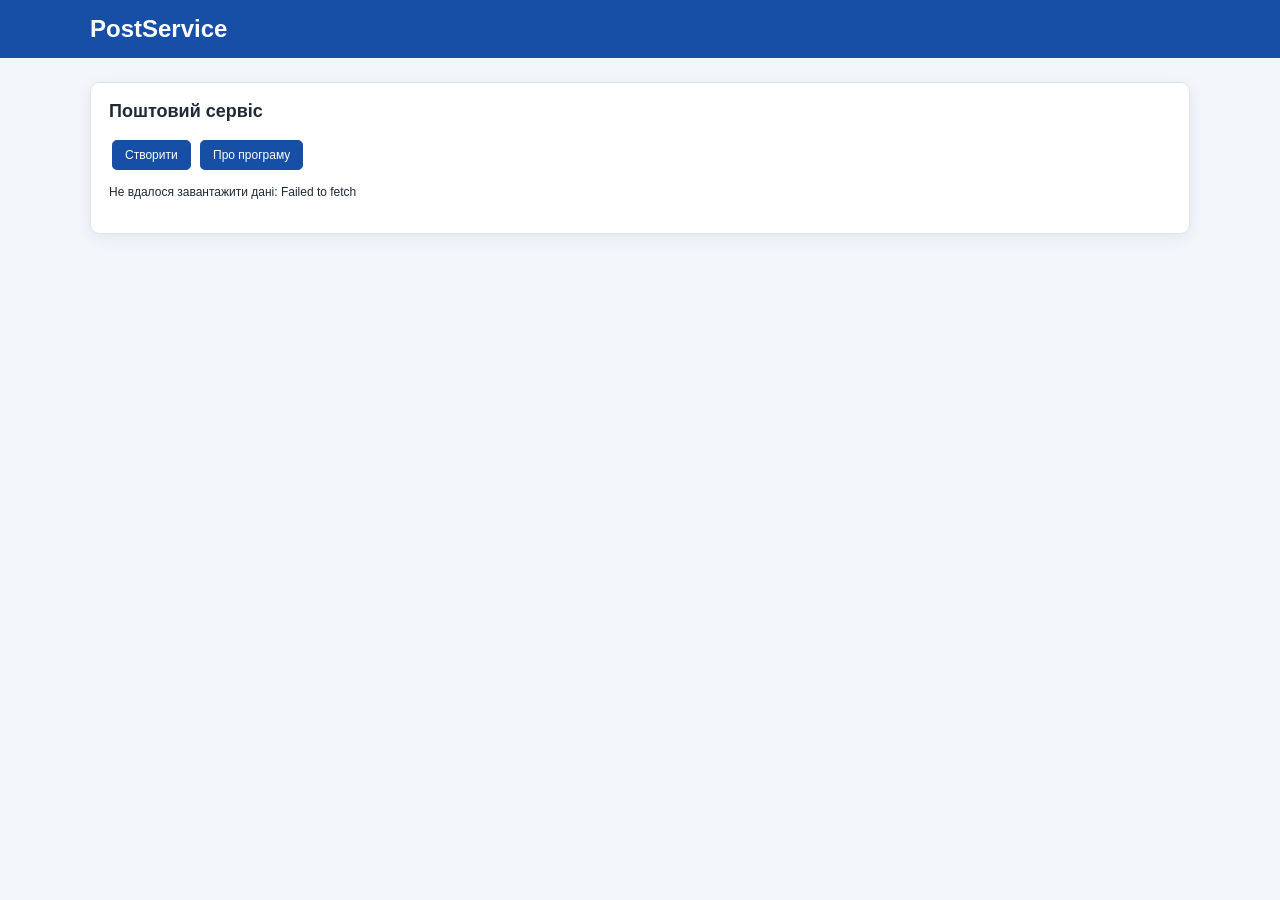
<file: ПР-49-50/PostServiceSolution/PostService.Web/index.html>
<!DOCTYPE html>
<html lang="uk">
<head>
    <meta charset="UTF-8">
    <meta name="viewport" content="width=device-width, initial-scale=1.0">
    <title>PostService</title>
    <link rel="stylesheet" href="styles.css">
    <script src="scripts.js" defer></script>
</head>
<body>
    <header>
        <h1>PostService</h1>
    </header>
    <main>
        <h2>Поштовий сервіс</h2>
        <div>
            <button id="create-posting-button" type="button">Створити</button>
            <button id="about-button" type="button">Про програму</button>
        </div>
        <dialog id="about-dialog">
            <h2>Про програму</h2>
            <p>PostService — вебінтерфейс для перегляду та керування поштовими відправленнями.</p>
            <button id="close-about-button" type="button">Закрити</button>
        </dialog>
        <p id="postings-status" aria-live="polite">Завантаження...</p>
        <table id="postings-table" hidden>
            <thead></thead>
            <tbody></tbody>
        </table>
    </main>
</body>
</html>
</file>
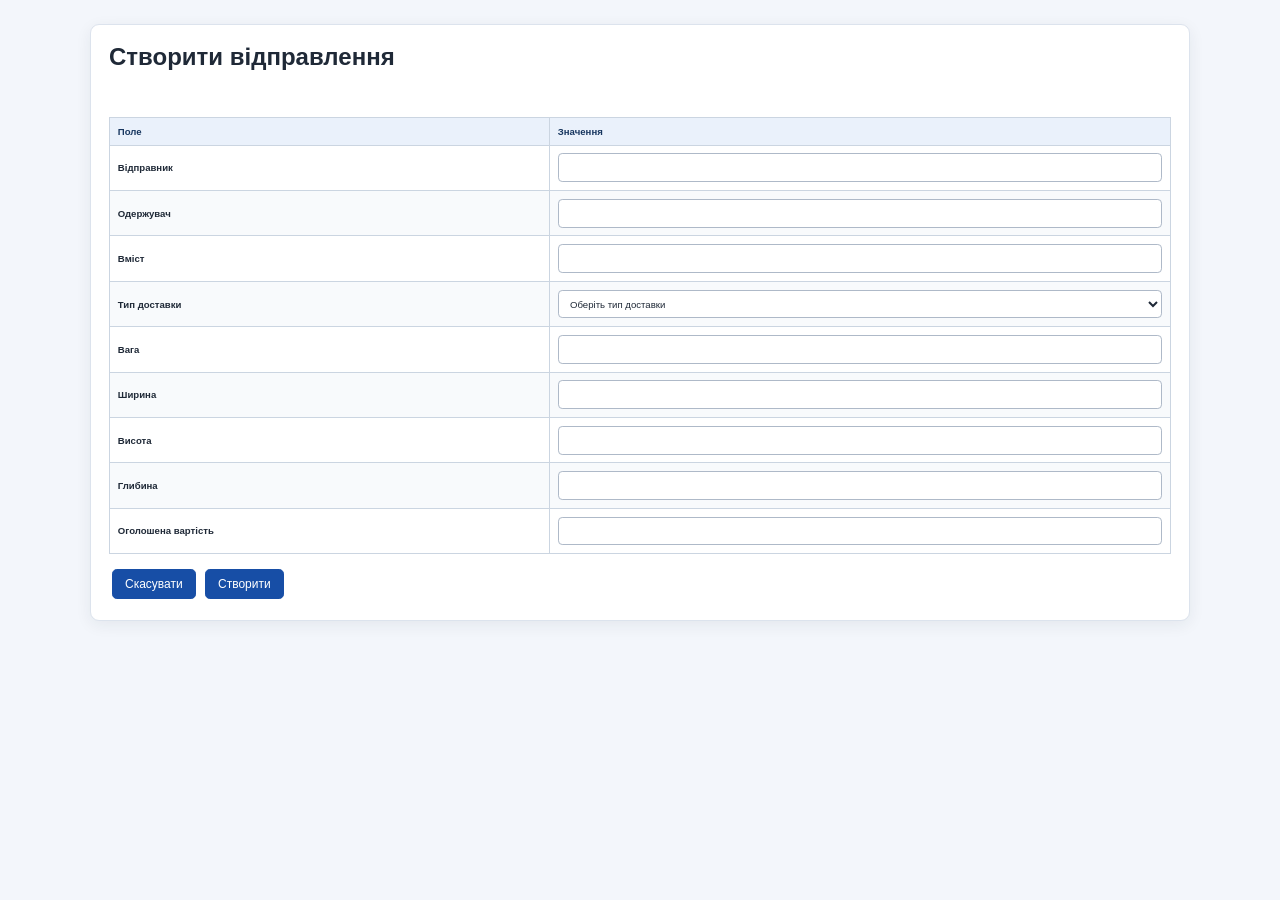
<file: ПР-49-50/PostServiceSolution/PostService.Web/create.html>
<!DOCTYPE html>
<html lang="uk">
<head>
    <meta charset="UTF-8">
    <meta name="viewport" content="width=device-width, initial-scale=1.0">
    <title>Створити відправлення</title>
    <link rel="stylesheet" href="styles.css">
    <script src="posting-validation.js" defer></script>
    <script src="create.js" defer></script>
</head>
<body>
    <main>
        <h1>Створити відправлення</h1>
        <p id="create-status" aria-live="polite"></p>
        <form id="create-form" novalidate>
            <table>
                <thead>
                    <tr>
                        <th scope="col">Поле</th>
                        <th scope="col">Значення</th>
                    </tr>
                </thead>
                <tbody>
                    <tr>
                        <th scope="row"><label for="from">Відправник</label></th>
                        <td><input id="from" name="from" type="text" required></td>
                    </tr>
                    <tr>
                        <th scope="row"><label for="to">Одержувач</label></th>
                        <td><input id="to" name="to" type="text" required></td>
                    </tr>
                    <tr>
                        <th scope="row"><label for="content">Вміст</label></th>
                        <td><input id="content" name="content" type="text" required></td>
                    </tr>
                    <tr>
                        <th scope="row"><label for="deliveryType">Тип доставки</label></th>
                        <td>
                            <select id="deliveryType" name="deliveryType" required>
                                <option value="">Оберіть тип доставки</option>
                                <option value="1">Відділення</option>
                                <option value="2">Кур’єр</option>
                                <option value="3">Експрес-кур’єр</option>
                            </select>
                        </td>
                    </tr>
                    <tr>
                        <th scope="row"><label for="weight">Вага</label></th>
                        <td><input id="weight" name="weight" type="number" step="any" min="0" required></td>
                    </tr>
                    <tr>
                        <th scope="row"><label for="width">Ширина</label></th>
                        <td><input id="width" name="width" type="number" step="any" min="0" required></td>
                    </tr>
                    <tr>
                        <th scope="row"><label for="height">Висота</label></th>
                        <td><input id="height" name="height" type="number" step="any" min="0" required></td>
                    </tr>
                    <tr>
                        <th scope="row"><label for="depth">Глибина</label></th>
                        <td><input id="depth" name="depth" type="number" step="any" min="0" required></td>
                    </tr>
                    <tr>
                        <th scope="row"><label for="value">Оголошена вартість</label></th>
                        <td><input id="value" name="value" type="number" step="any" min="0" required></td>
                    </tr>
                </tbody>
            </table>
            <div>
                <button id="cancel-button" type="button">Скасувати</button>
                <button id="submit-button" type="submit">Створити</button>
            </div>
        </form>
    </main>
</body>
</html>
</file>
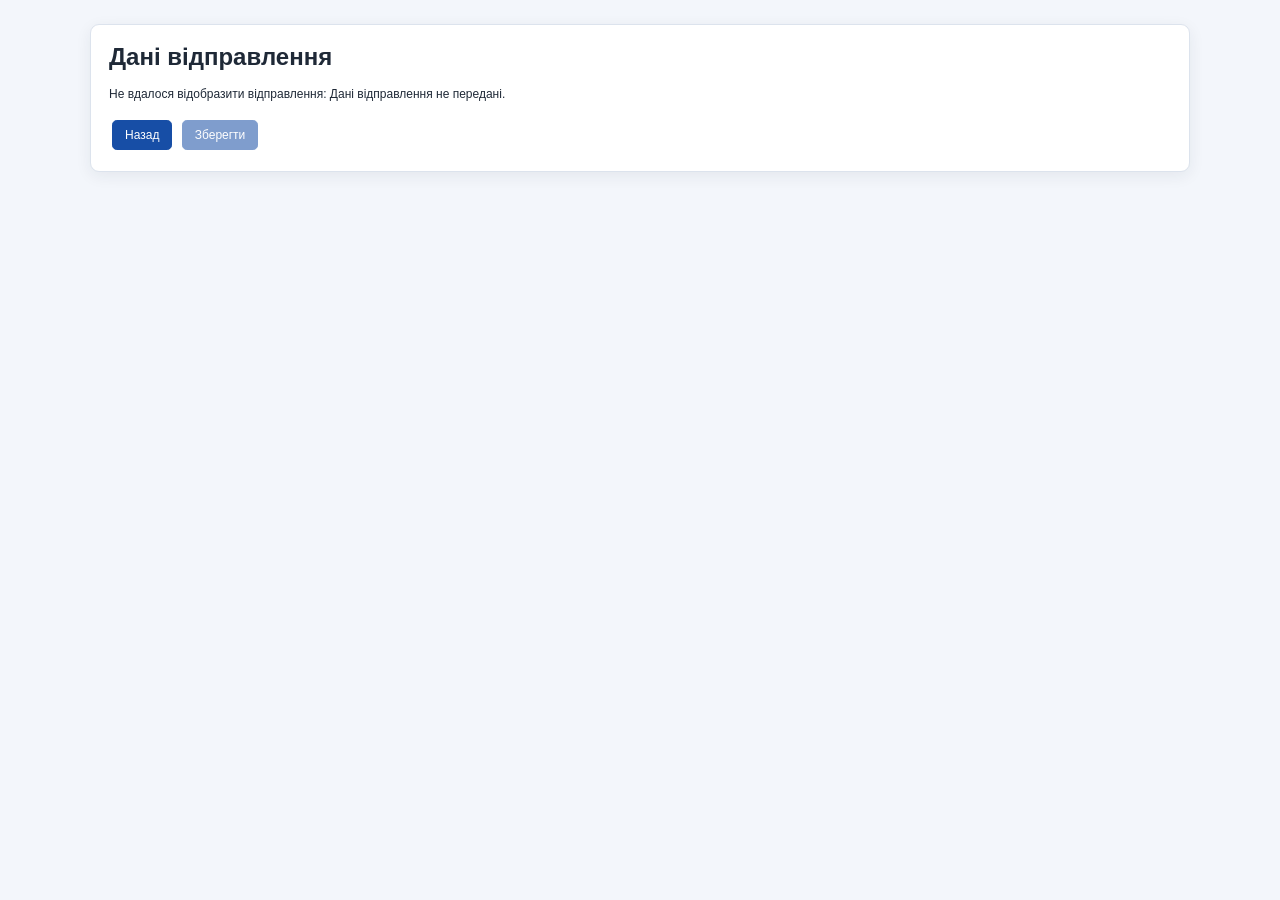
<file: ПР-49-50/PostServiceSolution/PostService.Web/edit.html>
<!DOCTYPE html>
<html lang="uk">
<head>
    <meta charset="UTF-8">
    <meta name="viewport" content="width=device-width, initial-scale=1.0">
    <title>Дані відправлення</title>
    <link rel="stylesheet" href="styles.css">
    <script src="posting-validation.js" defer></script>
    <script src="edit.js" defer></script>
</head>
<body>
    <main>
        <h1>Дані відправлення</h1>
        <p id="posting-status" aria-live="polite">Завантаження...</p>
        <table id="posting-table" hidden>
            <thead>
                <tr>
                    <th scope="col">Поле</th>
                    <th scope="col">Значення</th>
                </tr>
            </thead>
            <tbody></tbody>
        </table>
        <div>
            <button id="back-button" type="button">Назад</button>
            <button id="save-button" type="button" disabled>Зберегти</button>
        </div>
    </main>
</body>
</html>
</file>
<file: ПР-49-50/PostServiceSolution/PostService.Web/styles.css>
:root {
    color-scheme: light;
    font-size: 75%;
    font-family: "Segoe UI", Arial, sans-serif;
    color: #1f2937;
    background: #f3f6fb;
    font-synthesis: none;
    text-rendering: optimizeLegibility;
}

* {
    box-sizing: border-box;
}

body {
    margin: 0;
    min-width: 320px;
}

header {
    padding: 1.25rem max(1.25rem, calc((100% - 1100px) / 2));
    color: #fff;
    background: #174ea6;
}

header h1,
main > h1,
main > h2 {
    margin-top: 0;
}

header h1 {
    margin-bottom: 0;
}

main {
    width: min(1100px, calc(100% - 2rem));
    margin: 2rem auto;
    padding: 1.5rem;
    border: 1px solid #dce3ed;
    border-radius: 0.75rem;
    background: #fff;
    box-shadow: 0 4px 16px rgb(31 41 55 / 7%);
}

button,
input,
select {
    font: inherit;
}

button {
    min-height: 2.5rem;
    margin: 0.25rem;
    padding: 0.55rem 1rem;
    border: 1px solid #174ea6;
    border-radius: 0.4rem;
    color: #fff;
    background: #174ea6;
    cursor: pointer;
    transition: background-color 120ms ease, border-color 120ms ease;
}

button:hover:not(:disabled) {
    border-color: #103b80;
    background: #103b80;
}

button:focus-visible,
input:focus-visible,
select:focus-visible {
    outline: 3px solid #93c5fd;
    outline-offset: 2px;
}

button:disabled {
    opacity: 0.55;
    cursor: not-allowed;
}

input,
select {
    width: 100%;
    min-height: 2.4rem;
    padding: 0.45rem 0.6rem;
    border: 1px solid #aeb9c8;
    border-radius: 0.35rem;
    color: inherit;
    background: #fff;
}

table {
    width: 100%;
    margin: 1rem 0;
    border-collapse: collapse;
}

table th,
table td {
    font-size: 80%;
}

#postings-table {
    width: min(100%, 70vw);
    min-width: 0;
    table-layout: fixed;
    overflow-wrap: anywhere;
}

#postings-table button {
    width: 2rem;
    min-height: 2rem;
    max-width: 100%;
    padding: 0.35rem;
    vertical-align: middle;
}

#postings-table button svg {
    display: block;
    width: 1rem;
    height: 1rem;
    margin: auto;
}

th,
td {
    padding: 0.65rem;
    border: 1px solid #cbd5e1;
    text-align: left;
    vertical-align: middle;
}

thead th {
    color: #17365f;
    background: #eaf1fb;
}

tbody tr:nth-child(even) {
    background: #f8fafc;
}

dialog {
    width: min(32rem, calc(100% - 2rem));
    padding: 1.5rem;
    border: 1px solid #cbd5e1;
    border-radius: 0.75rem;
    box-shadow: 0 12px 40px rgb(15 23 42 / 25%);
}

dialog::backdrop {
    background: rgb(15 23 42 / 45%);
}

#postings-status,
#posting-status,
#create-status {
    min-height: 1.5em;
}

.error {
    color: #b42318;
}

input[aria-invalid="true"],
select[aria-invalid="true"] {
    border-color: #b42318;
    background-color: #fff1f0;
    box-shadow: 0 0 0 1px #b42318;
}

@media (max-width: 640px) {
    main {
        width: calc(100% - 1rem);
        margin: 0.5rem auto;
        padding: 1rem;
        overflow-x: auto;
    }

    table {
        min-width: 36rem;
    }

}
</file>
